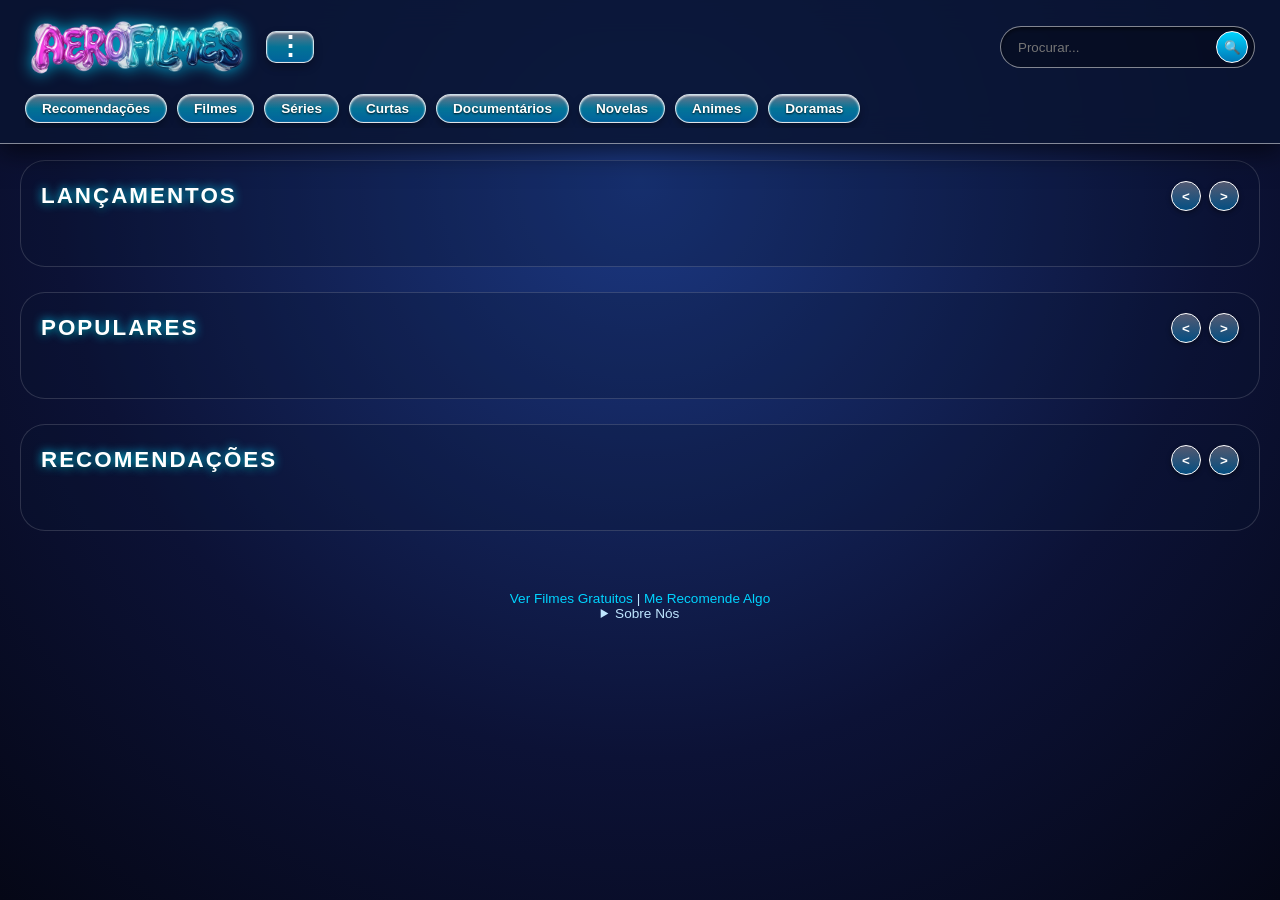
<file: index.html>
<!DOCTYPE html>
<html lang="pt-BR">
<head>
  <meta charset="UTF-8">
  <meta name="viewport" content="width=device-width, initial-scale=1.0">
  <meta name="google-site-verification" content="RyDIWJn01bPBwSGRDW19yCtctkzVvYL2DjG69b797Hg" />
  <link rel="stylesheet" href="style.css"/>
  <title>AeroFilmes</title>
</head>

<body> 
  <main class="conteudo-principal">

    <!-- CABEÇALHO SUPERIOR (LOGO, MENU 3 PONTOS, BUSCA E PILLS) -->
    <header class="topo-aero">
      <div class="topo-linha-1">
        
        <!-- LOGO + MENU DE TRÊS PONTINHOS DO LADO -->
        <div class="logo-e-menu">
          <a href="#" id="top" class="logo-link">
            <img src="aerologo.png" alt="Logo AeroFilms" class="logo-img">
          </a>

          <!-- Menu Flutuante de Três Pontinhos (Abre como Subpasta) -->
          <details class="menu-tres-pontos">
            <summary class="btn-tres-pontos">⋮</summary>
            <nav class="conteudo-menu-suspenso">
              <ul>
                <li>
                  <details class="sub-menu-item">
                    <summary>👤 Meu Perfil</summary>
                    <div class="perfil-form-box">
                      <form action="/fazer-login" method="POST">
                        <label for="menu-email">E-mail:</label>
                        <input type="email" id="menu-email" name="email" placeholder="seu@email.com" required>
                        
                        <label for="menu-senha">Senha:</label>
                        <input type="password" id="menu-senha" name="senha" placeholder="Sua senha" required>
                        
                        <button type="submit" class="btn-aero-sm">Entrar</button>
                      </form>
                      <p class="texto-cadastro">
                        Não tem conta? <a href="/cadastro.html" class="viw">Criar perfil</a>
                      </p>
                    </div>
                  </details>
                </li>
                <li><a href="melist.html">⭐ Minha Lista</a></li>
                <li>
                  <details class="sub-menu-item">
                    <summary>📑 Categorias</summary>
                    <div class="lista-categorias-sidebar">
                      <a href="filmes.html">Filmes</a>
                      <a href="series.html">Séries</a>
                      <a href="animes.html">Animes</a>
                      <a href="doc.html">Documentários</a>
                      <a href="doramas.html">Doramas</a>
                      <a href="novel.html">Novelas</a>
                      <a href="curta.html">Curtas</a>
                    </div>
                  </details>
                </li>
                <li><a href="#" onclick="sortearFilme()">🎲 Filme Sortido</a></li>
                <li><a href="#foruns">💬 Fóruns de Discussões</a></li>
                <li><a href="#sugestao">⚠️ Não Encontrei!</a></li>
                <!-- Link do Telegram atualizado -->
                <li><a href="https://t.me/share/url?url=%22%252%24s%22&text=%22Use%20%251%24s%20on%20Telegram%22" target="_blank" rel="noopener noreferrer">🌐 Onde Assistir</a></li>       
              </ul>
            </nav> 
          </details>
        </div>

        <!-- Barra de Pesquisa Glossy -->
        <form class="form-pesquisa">
          <input type="search" id="campo-pesquisa" placeholder="Procurar..." required>
          <button type="submit" id="botao-enviar" class="btn-busca-icon">🔍</button>
        </form>
      </div>

      <!-- Pílulas/Tags de Atalho por Categoria -->
      <nav class="atalhos-categorias-pills">
        <a href="#recomenda" class="pill-aero">Recomendações</a>
        <a href="filmes.html" class="pill-aero">Filmes</a>
        <a href="series.html" class="pill-aero">Séries</a>
        <a href="curta.html" class="pill-aero">Curtas</a>
        <a href="doc.html" class="pill-aero">Documentários</a>
        <a href="novel.html" class="pill-aero">Novelas</a>
        <a href="animes.html" class="pill-aero">Animes</a>
        <a href="doramas.html" class="pill-aero">Doramas</a>
      </nav>
    </header>

    <!-- SEÇÕES DE CATÁLOGO -->
    <section class="secao-catalogo">
      <div class="secao-header">
        <h2 class="titulo-secao">LANÇAMENTOS</h2>
        <div class="controles-carrossel">
          <button class="btn-seta" onclick="rolarCarrossel('catalogo-lancamentos', -300)">&lt;</button>
          <button class="btn-seta" onclick="rolarCarrossel('catalogo-lancamentos', 300)">&gt;</button>
        </div>
      </div>
      <div id="catalogo-lancamentos" class="catalog-grid"></div>
    </section>

    <section class="secao-catalogo">
      <div class="secao-header">
        <h2 class="titulo-secao">POPULARES</h2>
        <div class="controles-carrossel">
          <button class="btn-seta" onclick="rolarCarrossel('catalogo-populares', -300)">&lt;</button>
          <button class="btn-seta" onclick="rolarCarrossel('catalogo-populares', 300)">&gt;</button>
        </div>
      </div>
      <div id="catalogo-populares" class="catalog-grid"></div>
    </section>

    <section class="secao-catalogo" id="recomenda">
      <div class="secao-header">
        <h2 class="titulo-secao">RECOMENDAÇÕES</h2>
        <div class="controles-carrossel">
          <button class="btn-seta" onclick="rolarCarrossel('catalogo-recomendacoes', -300)">&lt;</button>
          <button class="btn-seta" onclick="rolarCarrossel('catalogo-recomendacoes', 300)">&gt;</button>
        </div>
      </div>
      <div id="catalogo-recomendacoes" class="catalog-grid"></div>
    </section>

    <!-- RODAPÉ -->
    <footer class="rodape-principal">
      <div class="links-rodape">
        <!-- Link do Telegram atualizado -->
        <a href="https://t.me/share/url?url=%22%252%24s%22&text=%22Use%20%251%24s%20on%20Telegram%22" target="_blank" rel="noopener noreferrer">Ver Filmes Gratuitos</a> | 
        <a href="#" onclick="sortearFilme()">Me Recomende Algo</a>
        
        <details class="sobre"> 
          <summary>Sobre Nós</summary>
          <h3>AeroFilmes</h3>
          <p>Seu portal de cinema com o melhor estilo dos anos 2000!</p>
        </details>
      </div>
    </footer>

  </main>

  <!-- Script único para manipular os dados da API -->
  <script src="script.js"></script>
</body>
</html>
</file>
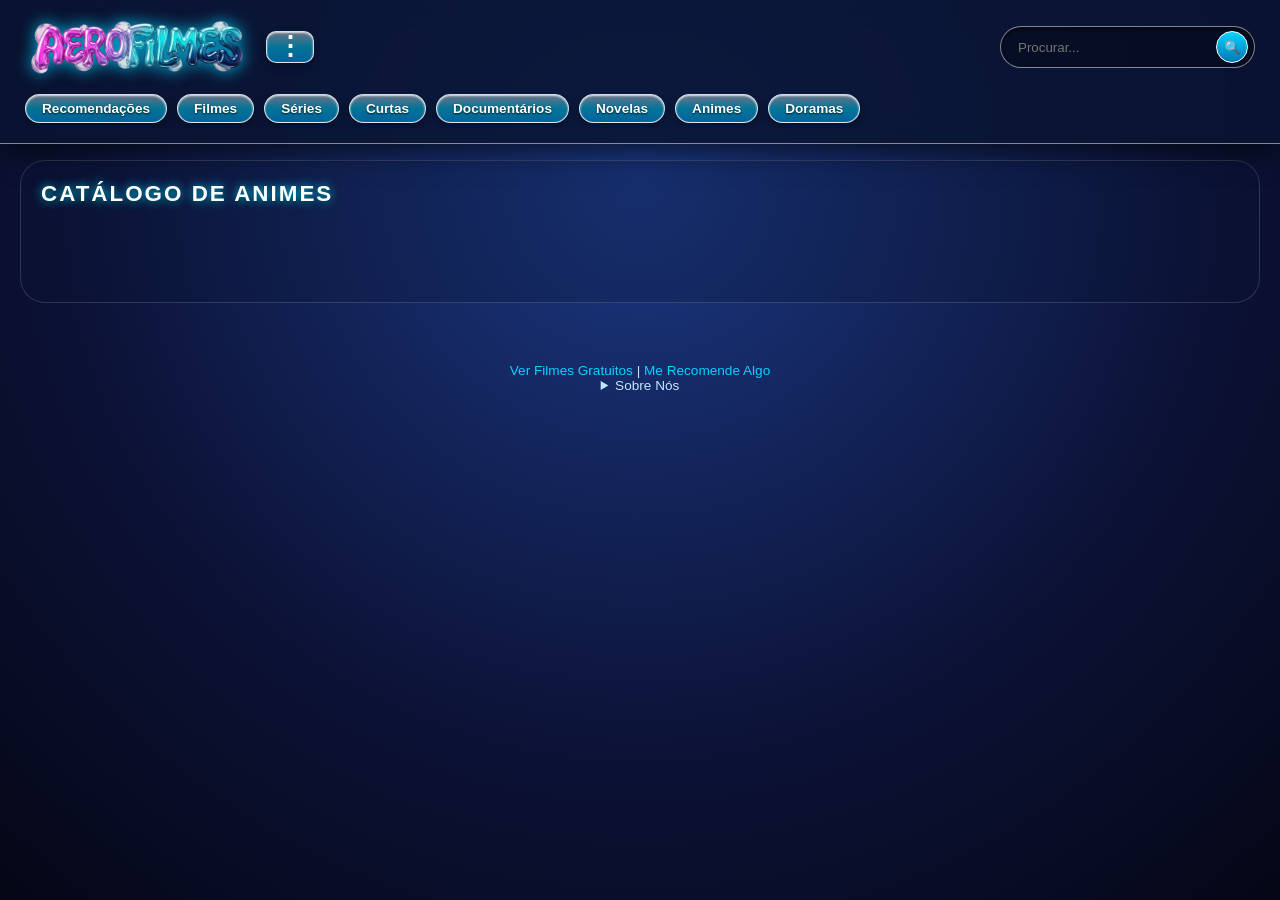
<file: animes.html>
<!DOCTYPE html>
<html lang="pt-BR">
<head>
  <meta charset="UTF-8">
  <meta name="viewport" content="width=device-width, initial-scale=1.0">
  <link rel="stylesheet" href="style.css" />
  <title>Animes - AeroFilmes</title>
</head>

<body> 
  <main class="conteudo-principal">

    <!-- CABEÇALHO SUPERIOR FIXO (MESMA ESTRUTURA DO INDEX) -->
    <header class="topo-aero">
      <div class="topo-linha-1">
        
        <!-- LOGO + MENU DE TRÊS PONTINHOS DO LADO -->
        <div class="logo-e-menu">
          <a href="index.html" id="top" class="logo-link">
            <img src="aerologo.png" alt="Logo AeroFilms" class="logo-img">
          </a>

          <!-- Menu Flutuante de Três Pontinhos (Subpasta) -->
          <details class="menu-tres-pontos">
            <summary class="btn-tres-pontos">⋮</summary>
            <nav class="conteudo-menu-suspenso">
              <ul>
                <li>
                  <details class="sub-menu-item">
                    <summary>👤 Meu Perfil</summary>
                    <div class="perfil-form-box">
                      <form action="/fazer-login" method="POST">
                        <label for="menu-email">E-mail:</label>
                        <input type="email" id="menu-email" name="email" placeholder="seu@email.com" required>
                        
                        <label for="menu-senha">Senha:</label>
                        <input type="password" id="menu-senha" name="senha" placeholder="Sua senha" required>
                        
                        <button type="submit" class="btn-aero-sm">Entrar</button>
                      </form>
                      <p class="texto-cadastro">
                        Não tem conta? <a href="/cadastro.html" class="viw">Criar perfil</a>
                      </p>
                    </div>
                  </details>
                </li>
                <li><a href="melist.html">⭐ Minha Lista</a></li>
                <li>
                  <details class="sub-menu-item">
                    <summary>📑 Categorias</summary>
                    <div class="lista-categorias-sidebar">
                      <a href="filmes.html">Filmes</a>
                      <a href="series.html">Séries</a>
                      <a href="animes.html">Animes</a>
                      <a href="doc.html">Documentários</a>
                      <a href="doramas.html">Doramas</a>
                      <a href="novel.html">Novelas</a>
                      <a href="curta.html">Curtas</a>
                    </div>
                  </details>
                </li>
                <li><a href="#" onclick="sortearFilme()">🎲 Filme Sortido</a></li>
                <li><a href="#foruns">💬 Fóruns de Discussões</a></li>
                <li><a href="#sugestao">⚠️ Não Encontrei!</a></li>
                <li><a href="#bot">🌐 Onde Assistir</a></li>       
              </ul>
            </nav> 
          </details>
        </div>

        <!-- Barra de Pesquisa Glossy -->
        <form class="form-pesquisa">
          <input type="search" id="campo-pesquisa" placeholder="Procurar..." required>
          <button type="submit" id="botao-enviar" class="btn-busca-icon">🔍</button>
        </form>
      </div>

      <!-- Pílulas de Atalho Estilizadas -->
      <nav class="atalhos-categorias-pills">
        <a href="index.html#recomenda" class="pill-aero">Recomendações</a>
        <a href="filmes.html" class="pill-aero">Filmes</a>
        <a href="series.html" class="pill-aero">Séries</a>
        <a href="curta.html" class="pill-aero">Curtas</a>
        <a href="doc.html" class="pill-aero">Documentários</a>
        <a href="novel.html" class="pill-aero">Novelas</a>
        <a href="animes.html" class="pill-aero">Animes</a>
        <a href="doramas.html" class="pill-aero">Doramas</a>
      </nav>
    </header>

    <!-- CATÁLOGO PRINCIPAL DA PÁGINA -->
    <section class="secao-catalogo">
      <div class="secao-header">
        <h2 class="titulo-secao">CATÁLOGO DE ANIMES</h2>
      </div>
      
      <!-- Grid onde os cards de Séries serão carregados via JS -->
      <div id="catalogo-categoria" class="catalog-grid"></div>

      <!-- Ponto de referência para a rolagem infinita -->
      <div id="sentinela-rolagem" style="height: 20px; margin-top: 20px;"></div>
    </section>

    <!-- RODAPÉ -->
    <footer class="rodape-principal">
      <div class="links-rodape">
        <a href="#bot">Ver Filmes Gratuitos</a> | 
        <a href="#" onclick="sortearFilme()">Me Recomende Algo</a>
        
        <details class="sobre"> 
          <summary>Sobre Nós</summary>
          <h3>AeroFilmes</h3>
          <p>Comi o cu de quem ta lendo!...</p>
        </details>
      </div>
    </footer>

  </main>

  <!-- Script JS Principal -->
  <script src="script.js"></script>
</body>
</html>
</file>
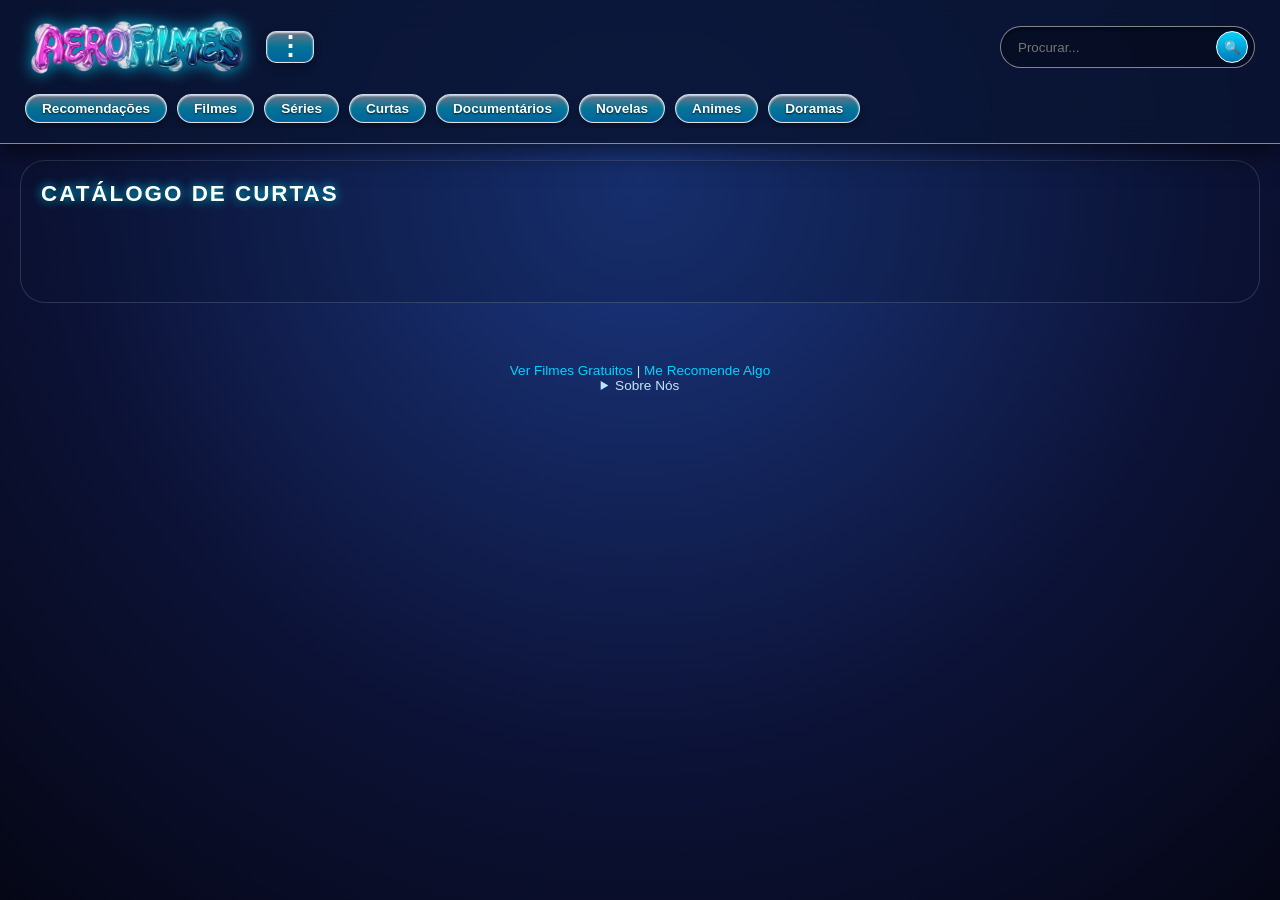
<file: curta.html>
<!DOCTYPE html>
<html lang="pt-BR">
<head>
  <meta charset="UTF-8">
  <meta name="viewport" content="width=device-width, initial-scale=1.0">
  <link rel="stylesheet" href="style.css" />
  <title>Curtas - AeroFilmes</title>
</head>

<body> 
  <main class="conteudo-principal">

    <!-- CABEÇALHO SUPERIOR FIXO (MESMA ESTRUTURA DO INDEX) -->
    <header class="topo-aero">
      <div class="topo-linha-1">
        
        <!-- LOGO + MENU DE TRÊS PONTINHOS DO LADO -->
        <div class="logo-e-menu">
          <a href="index.html" id="top" class="logo-link">
            <img src="aerologo.png" alt="Logo AeroFilms" class="logo-img">
          </a>

          <!-- Menu Flutuante de Três Pontinhos (Subpasta) -->
          <details class="menu-tres-pontos">
            <summary class="btn-tres-pontos">⋮</summary>
            <nav class="conteudo-menu-suspenso">
              <ul>
                <li>
                  <details class="sub-menu-item">
                    <summary>👤 Meu Perfil</summary>
                    <div class="perfil-form-box">
                      <form action="/fazer-login" method="POST">
                        <label for="menu-email">E-mail:</label>
                        <input type="email" id="menu-email" name="email" placeholder="seu@email.com" required>
                        
                        <label for="menu-senha">Senha:</label>
                        <input type="password" id="menu-senha" name="senha" placeholder="Sua senha" required>
                        
                        <button type="submit" class="btn-aero-sm">Entrar</button>
                      </form>
                      <p class="texto-cadastro">
                        Não tem conta? <a href="/cadastro.html" class="viw">Criar perfil</a>
                      </p>
                    </div>
                  </details>
                </li>
                <li><a href="melist.html">⭐ Minha Lista</a></li>
                <li>
                  <details class="sub-menu-item">
                    <summary>📑 Categorias</summary>
                    <div class="lista-categorias-sidebar">
                      <a href="filmes.html">Filmes</a>
                      <a href="series.html">Séries</a>
                      <a href="animes.html">Animes</a>
                      <a href="doc.html">Documentários</a>
                      <a href="doramas.html">Doramas</a>
                      <a href="novel.html">Novelas</a>
                      <a href="curta.html">Curtas</a>
                    </div>
                  </details>
                </li>
                <li><a href="#" onclick="sortearFilme()">🎲 Filme Sortido</a></li>
                <li><a href="#foruns">💬 Fóruns de Discussões</a></li>
                <li><a href="#sugestao">⚠️ Não Encontrei!</a></li>
                <li><a href="#bot">🌐 Onde Assistir</a></li>       
              </ul>
            </nav> 
          </details>
        </div>

        <!-- Barra de Pesquisa Glossy -->
        <form class="form-pesquisa">
          <input type="search" id="campo-pesquisa" placeholder="Procurar..." required>
          <button type="submit" id="botao-enviar" class="btn-busca-icon">🔍</button>
        </form>
      </div>

      <!-- Pílulas de Atalho Estilizadas -->
      <nav class="atalhos-categorias-pills">
        <a href="index.html#recomenda" class="pill-aero">Recomendações</a>
        <a href="filmes.html" class="pill-aero">Filmes</a>
        <a href="series.html" class="pill-aero">Séries</a>
        <a href="curta.html" class="pill-aero">Curtas</a>
        <a href="doc.html" class="pill-aero">Documentários</a>
        <a href="novel.html" class="pill-aero">Novelas</a>
        <a href="animes.html" class="pill-aero">Animes</a>
        <a href="doramas.html" class="pill-aero">Doramas</a>
      </nav>
    </header>

    <!-- CATÁLOGO PRINCIPAL DA PÁGINA -->
    <section class="secao-catalogo">
      <div class="secao-header">
        <h2 class="titulo-secao">CATÁLOGO DE CURTAS</h2>
      </div>
      
      <!-- Grid onde os cards de Séries serão carregados via JS -->
      <div id="catalogo-categoria" class="catalog-grid"></div>

      <!-- Ponto de referência para a rolagem infinita -->
      <div id="sentinela-rolagem" style="height: 20px; margin-top: 20px;"></div>
    </section>

    <!-- RODAPÉ -->
    <footer class="rodape-principal">
      <div class="links-rodape">
        <a href="#bot">Ver Filmes Gratuitos</a> | 
        <a href="#" onclick="sortearFilme()">Me Recomende Algo</a>
        
        <details class="sobre"> 
          <summary>Sobre Nós</summary>
          <h3>AeroFilmes</h3>
          <p>Comi o cu de quem ta lendo!...</p>
        </details>
      </div>
    </footer>

  </main>

  <!-- Script JS Principal -->
  <script src="script.js"></script>
</body>
</html>
</file>
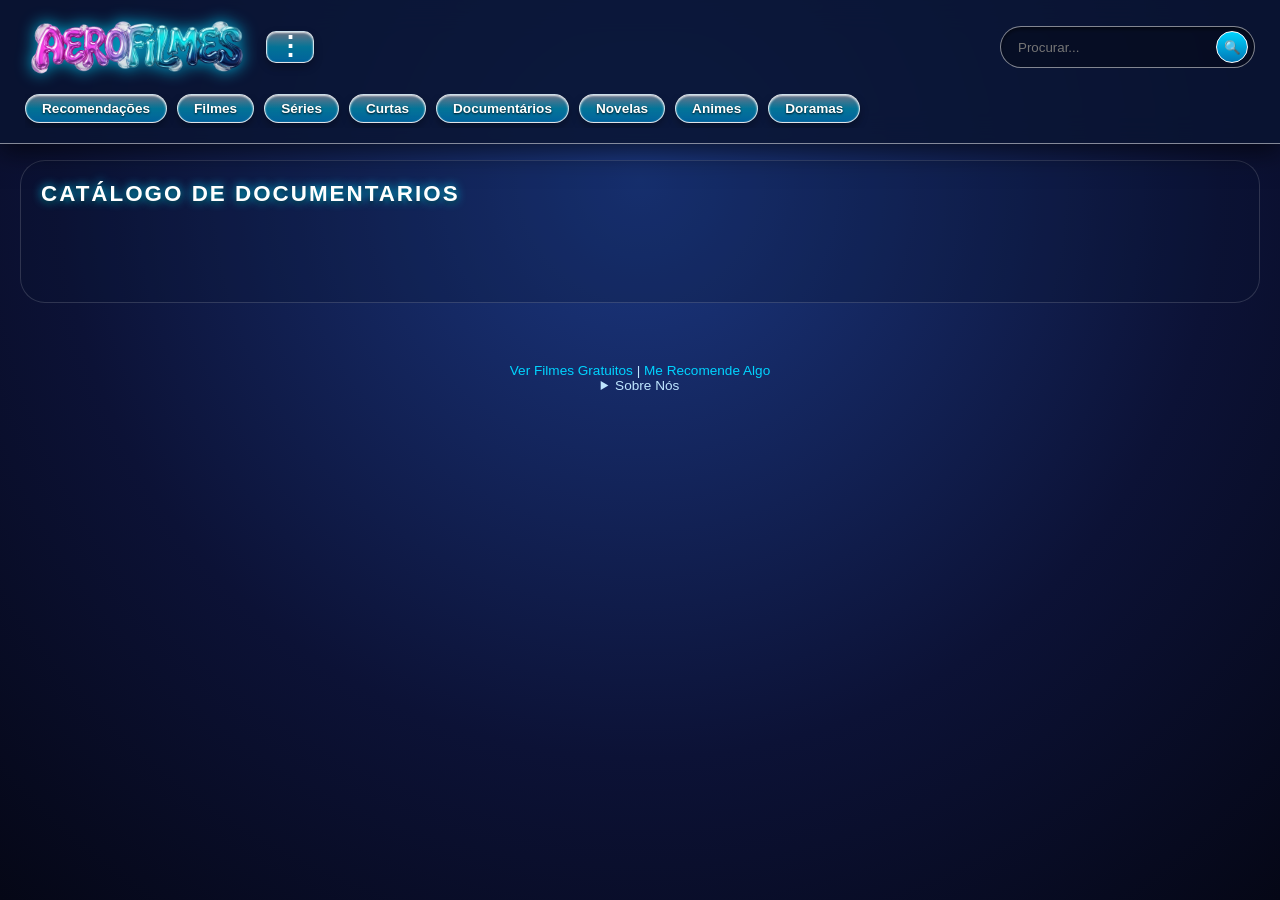
<file: doc.html>
<!DOCTYPE html>
<html lang="pt-BR">
<head>
  <meta charset="UTF-8">
  <meta name="viewport" content="width=device-width, initial-scale=1.0">
  <link rel="stylesheet" href="style.css" />
  <title>Documentarios - AeroFilmes</title>
</head>

<body> 
  <main class="conteudo-principal">

    <!-- CABEÇALHO SUPERIOR FIXO (MESMA ESTRUTURA DO INDEX) -->
    <header class="topo-aero">
      <div class="topo-linha-1">
        
        <!-- LOGO + MENU DE TRÊS PONTINHOS DO LADO -->
        <div class="logo-e-menu">
          <a href="index.html" id="top" class="logo-link">
            <img src="aerologo.png" alt="Logo AeroFilms" class="logo-img">
          </a>

          <!-- Menu Flutuante de Três Pontinhos (Subpasta) -->
          <details class="menu-tres-pontos">
            <summary class="btn-tres-pontos">⋮</summary>
            <nav class="conteudo-menu-suspenso">
              <ul>
                <li>
                  <details class="sub-menu-item">
                    <summary>👤 Meu Perfil</summary>
                    <div class="perfil-form-box">
                      <form action="/fazer-login" method="POST">
                        <label for="menu-email">E-mail:</label>
                        <input type="email" id="menu-email" name="email" placeholder="seu@email.com" required>
                        
                        <label for="menu-senha">Senha:</label>
                        <input type="password" id="menu-senha" name="senha" placeholder="Sua senha" required>
                        
                        <button type="submit" class="btn-aero-sm">Entrar</button>
                      </form>
                      <p class="texto-cadastro">
                        Não tem conta? <a href="/cadastro.html" class="viw">Criar perfil</a>
                      </p>
                    </div>
                  </details>
                </li>
                <li><a href="melist.html">⭐ Minha Lista</a></li>
                <li>
                  <details class="sub-menu-item">
                    <summary>📑 Categorias</summary>
                    <div class="lista-categorias-sidebar">
                      <a href="filmes.html">Filmes</a>
                      <a href="series.html">Séries</a>
                      <a href="animes.html">Animes</a>
                      <a href="doc.html">Documentários</a>
                      <a href="doramas.html">Doramas</a>
                      <a href="novel.html">Novelas</a>
                      <a href="curta.html">Curtas</a>
                    </div>
                  </details>
                </li>
                <li><a href="#" onclick="sortearFilme()">🎲 Filme Sortido</a></li>
                <li><a href="#foruns">💬 Fóruns de Discussões</a></li>
                <li><a href="#sugestao">⚠️ Não Encontrei!</a></li>
                <li><a href="#bot">🌐 Onde Assistir</a></li>       
              </ul>
            </nav> 
          </details>
        </div>

        <!-- Barra de Pesquisa Glossy -->
        <form class="form-pesquisa">
          <input type="search" id="campo-pesquisa" placeholder="Procurar..." required>
          <button type="submit" id="botao-enviar" class="btn-busca-icon">🔍</button>
        </form>
      </div>

      <!-- Pílulas de Atalho Estilizadas -->
      <nav class="atalhos-categorias-pills">
        <a href="index.html#recomenda" class="pill-aero">Recomendações</a>
        <a href="filmes.html" class="pill-aero">Filmes</a>
        <a href="series.html" class="pill-aero">Séries</a>
        <a href="curta.html" class="pill-aero">Curtas</a>
        <a href="doc.html" class="pill-aero">Documentários</a>
        <a href="novel.html" class="pill-aero">Novelas</a>
        <a href="animes.html" class="pill-aero">Animes</a>
        <a href="doramas.html" class="pill-aero">Doramas</a>
      </nav>
    </header>

    <!-- CATÁLOGO PRINCIPAL DA PÁGINA -->
    <section class="secao-catalogo">
      <div class="secao-header">
        <h2 class="titulo-secao">CATÁLOGO DE DOCUMENTARIOS</h2>
      </div>
      
      <!-- Grid onde os cards de Séries serão carregados via JS -->
      <div id="catalogo-categoria" class="catalog-grid"></div>

      <!-- Ponto de referência para a rolagem infinita -->
      <div id="sentinela-rolagem" style="height: 20px; margin-top: 20px;"></div>
    </section>

    <!-- RODAPÉ -->
    <footer class="rodape-principal">
      <div class="links-rodape">
        <a href="#bot">Ver Filmes Gratuitos</a> | 
        <a href="#" onclick="sortearFilme()">Me Recomende Algo</a>
        
        <details class="sobre"> 
          <summary>Sobre Nós</summary>
          <h3>AeroFilmes</h3>
          <p>Comi o cu de quem ta lendo!...</p>
        </details>
      </div>
    </footer>

  </main>

  <!-- Script JS Principal -->
  <script src="script.js"></script>
</body>
</html>
</file>
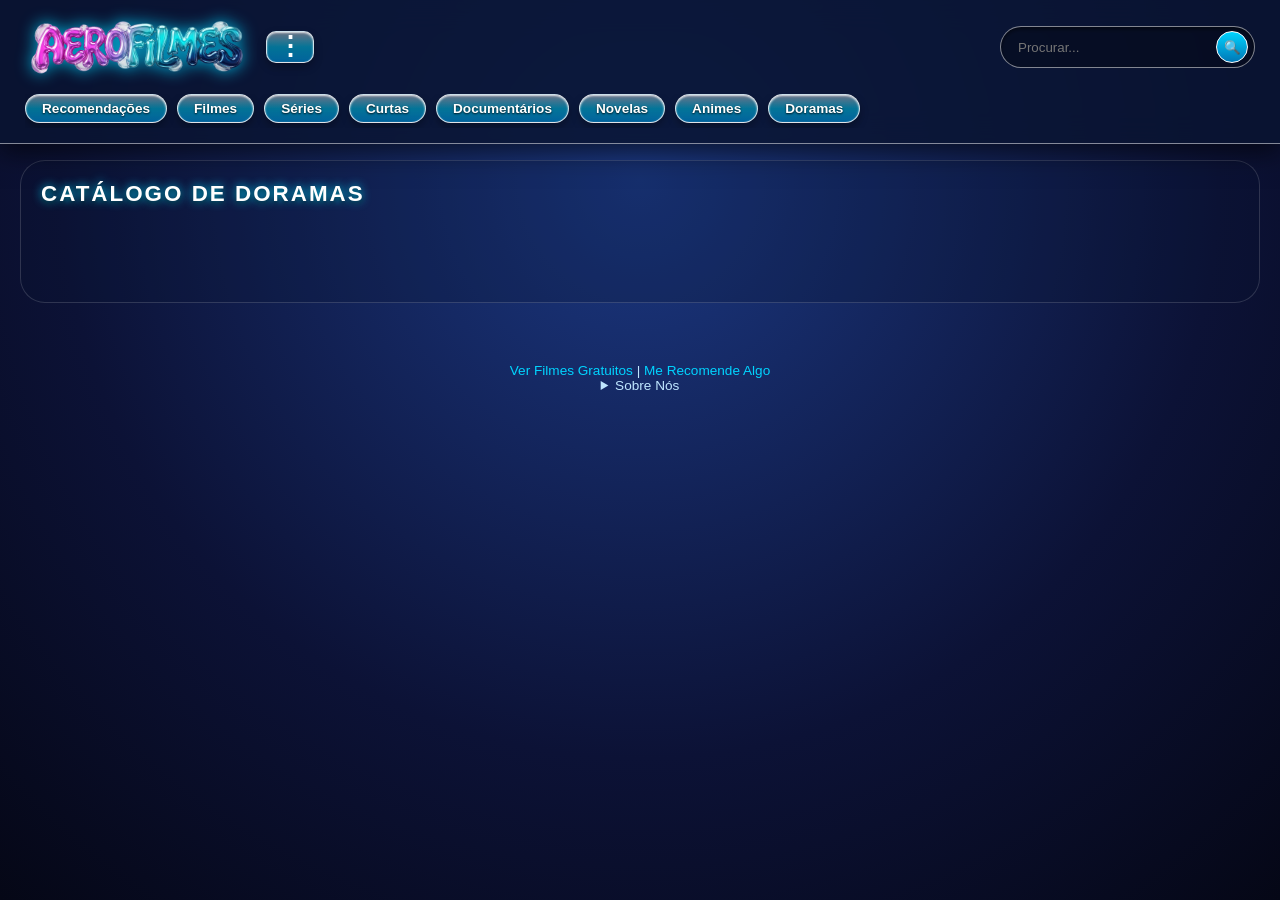
<file: doramas.html>
<!DOCTYPE html>
<html lang="pt-BR">
<head>
  <meta charset="UTF-8">
  <meta name="viewport" content="width=device-width, initial-scale=1.0">
  <link rel="stylesheet" href="style.css" />
  <title>Doramas - AeroFilmes</title>
</head>

<body> 
  <main class="conteudo-principal">

    <!-- CABEÇALHO SUPERIOR FIXO (MESMA ESTRUTURA DO INDEX) -->
    <header class="topo-aero">
      <div class="topo-linha-1">
        
        <!-- LOGO + MENU DE TRÊS PONTINHOS DO LADO -->
        <div class="logo-e-menu">
          <a href="index.html" id="top" class="logo-link">
            <img src="aerologo.png" alt="Logo AeroFilms" class="logo-img">
          </a>

          <!-- Menu Flutuante de Três Pontinhos (Subpasta) -->
          <details class="menu-tres-pontos">
            <summary class="btn-tres-pontos">⋮</summary>
            <nav class="conteudo-menu-suspenso">
              <ul>
                <li>
                  <details class="sub-menu-item">
                    <summary>👤 Meu Perfil</summary>
                    <div class="perfil-form-box">
                      <form action="/fazer-login" method="POST">
                        <label for="menu-email">E-mail:</label>
                        <input type="email" id="menu-email" name="email" placeholder="seu@email.com" required>
                        
                        <label for="menu-senha">Senha:</label>
                        <input type="password" id="menu-senha" name="senha" placeholder="Sua senha" required>
                        
                        <button type="submit" class="btn-aero-sm">Entrar</button>
                      </form>
                      <p class="texto-cadastro">
                        Não tem conta? <a href="/cadastro.html" class="viw">Criar perfil</a>
                      </p>
                    </div>
                  </details>
                </li>
                <li><a href="melist.html">⭐ Minha Lista</a></li>
                <li>
                  <details class="sub-menu-item">
                    <summary>📑 Categorias</summary>
                    <div class="lista-categorias-sidebar">
                      <a href="filmes.html">Filmes</a>
                      <a href="series.html">Séries</a>
                      <a href="animes.html">Animes</a>
                      <a href="doc.html">Documentários</a>
                      <a href="doramas.html">Doramas</a>
                      <a href="novel.html">Novelas</a>
                      <a href="curta.html">Curtas</a>
                    </div>
                  </details>
                </li>
                <li><a href="#" onclick="sortearFilme()">🎲 Filme Sortido</a></li>
                <li><a href="#foruns">💬 Fóruns de Discussões</a></li>
                <li><a href="#sugestao">⚠️ Não Encontrei!</a></li>
                <li><a href="#bot">🌐 Onde Assistir</a></li>       
              </ul>
            </nav> 
          </details>
        </div>

        <!-- Barra de Pesquisa Glossy -->
        <form class="form-pesquisa">
          <input type="search" id="campo-pesquisa" placeholder="Procurar..." required>
          <button type="submit" id="botao-enviar" class="btn-busca-icon">🔍</button>
        </form>
      </div>

      <!-- Pílulas de Atalho Estilizadas -->
      <nav class="atalhos-categorias-pills">
        <a href="index.html#recomenda" class="pill-aero">Recomendações</a>
        <a href="filmes.html" class="pill-aero">Filmes</a>
        <a href="series.html" class="pill-aero">Séries</a>
        <a href="curta.html" class="pill-aero">Curtas</a>
        <a href="doc.html" class="pill-aero">Documentários</a>
        <a href="novel.html" class="pill-aero">Novelas</a>
        <a href="animes.html" class="pill-aero">Animes</a>
        <a href="doramas.html" class="pill-aero">Doramas</a>
      </nav>
    </header>

    <!-- CATÁLOGO PRINCIPAL DA PÁGINA -->
    <section class="secao-catalogo">
      <div class="secao-header">
        <h2 class="titulo-secao">CATÁLOGO DE DORAMAS</h2>
      </div>
      
      <!-- Grid onde os cards de Séries serão carregados via JS -->
      <div id="catalogo-categoria" class="catalog-grid"></div>

      <!-- Ponto de referência para a rolagem infinita -->
      <div id="sentinela-rolagem" style="height: 20px; margin-top: 20px;"></div>
    </section>

    <!-- RODAPÉ -->
    <footer class="rodape-principal">
      <div class="links-rodape">
        <a href="#bot">Ver Filmes Gratuitos</a> | 
        <a href="#" onclick="sortearFilme()">Me Recomende Algo</a>
        
        <details class="sobre"> 
          <summary>Sobre Nós</summary>
          <h3>AeroFilmes</h3>
          <p>Comi o cu de quem ta lendo!...</p>
        </details>
      </div>
    </footer>

  </main>

  <!-- Script JS Principal -->
  <script src="script.js"></script>
</body>
</html>
</file>
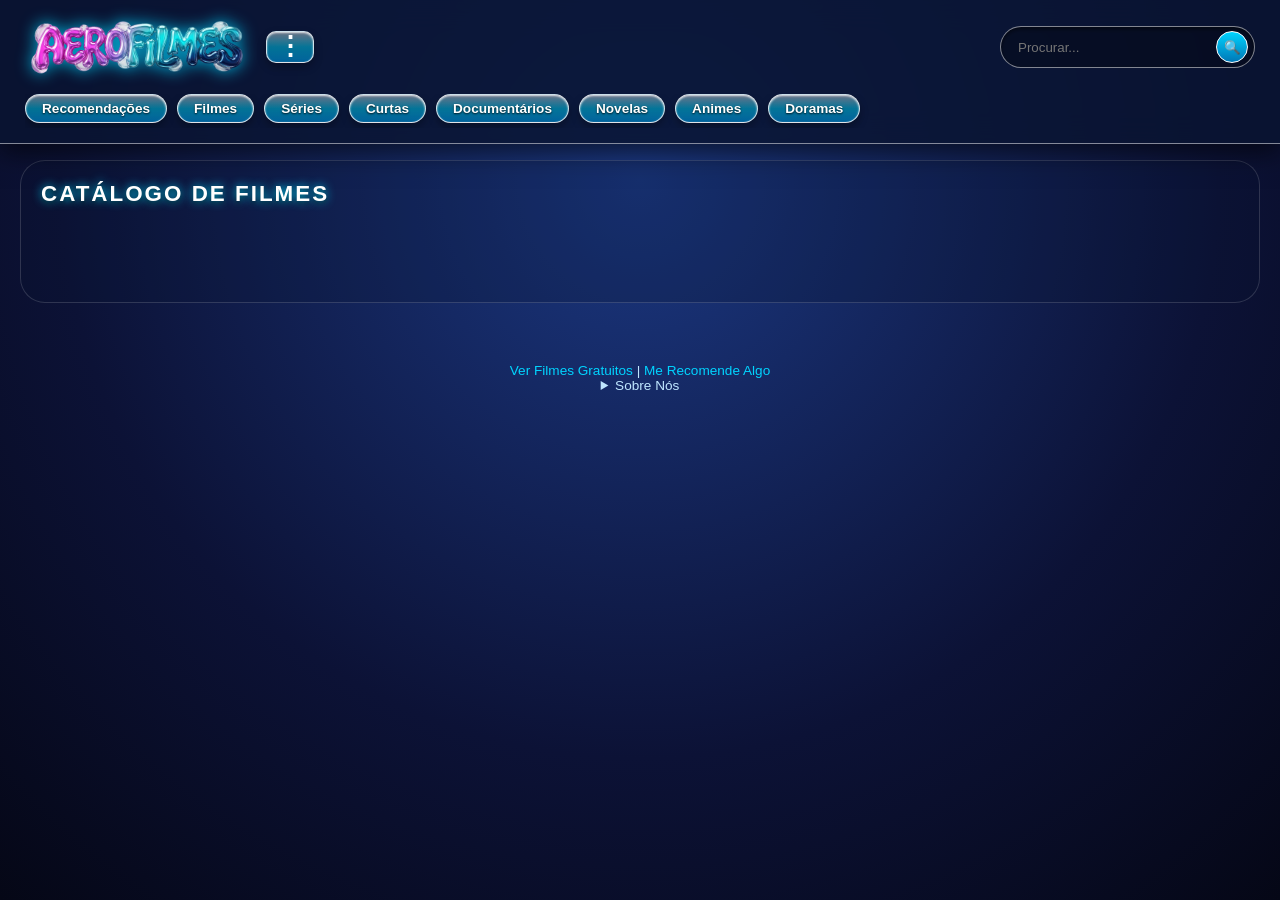
<file: filmes.html>
<!DOCTYPE html>
<html lang="pt-BR">
<head>
  <meta charset="UTF-8">
  <meta name="viewport" content="width=device-width, initial-scale=1.0">
  <link rel="stylesheet" href="style.css" />
  <title>Filmes - AeroFilmes</title>
</head>

<body> 
  <main class="conteudo-principal">

    <!-- CABEÇALHO SUPERIOR FIXO (MESMA ESTRUTURA DO INDEX) -->
    <header class="topo-aero">
      <div class="topo-linha-1">
        
        <!-- LOGO + MENU DE TRÊS PONTINHOS DO LADO -->
        <div class="logo-e-menu">
          <a href="index.html" id="top" class="logo-link">
            <img src="aerologo.png" alt="Logo AeroFilms" class="logo-img">
          </a>

          <!-- Menu Flutuante de Três Pontinhos (Subpasta) -->
          <details class="menu-tres-pontos">
            <summary class="btn-tres-pontos">⋮</summary>
            <nav class="conteudo-menu-suspenso">
              <ul>
                <li>
                  <details class="sub-menu-item">
                    <summary>👤 Meu Perfil</summary>
                    <div class="perfil-form-box">
                      <form action="/fazer-login" method="POST">
                        <label for="menu-email">E-mail:</label>
                        <input type="email" id="menu-email" name="email" placeholder="seu@email.com" required>
                        
                        <label for="menu-senha">Senha:</label>
                        <input type="password" id="menu-senha" name="senha" placeholder="Sua senha" required>
                        
                        <button type="submit" class="btn-aero-sm">Entrar</button>
                      </form>
                      <p class="texto-cadastro">
                        Não tem conta? <a href="/cadastro.html" class="viw">Criar perfil</a>
                      </p>
                    </div>
                  </details>
                </li>
                <li><a href="melist.html">⭐ Minha Lista</a></li>
                <li>
                  <details class="sub-menu-item">
                    <summary>📑 Categorias</summary>
                    <div class="lista-categorias-sidebar">
                      <a href="filmes.html">Filmes</a>
                      <a href="series.html">Séries</a>
                      <a href="animes.html">Animes</a>
                      <a href="doc.html">Documentários</a>
                      <a href="doramas.html">Doramas</a>
                      <a href="novel.html">Novelas</a>
                      <a href="curta.html">Curtas</a>
                    </div>
                  </details>
                </li>
                <li><a href="#" onclick="sortearFilme()">🎲 Filme Sortido</a></li>
                <li><a href="#foruns">💬 Fóruns de Discussões</a></li>
                <li><a href="#sugestao">⚠️ Não Encontrei!</a></li>
                <li><a href="#bot">🌐 Onde Assistir</a></li>       
              </ul>
            </nav> 
          </details>
        </div>

        <!-- Barra de Pesquisa Glossy -->
        <form class="form-pesquisa">
          <input type="search" id="campo-pesquisa" placeholder="Procurar..." required>
          <button type="submit" id="botao-enviar" class="btn-busca-icon">🔍</button>
        </form>
      </div>

      <!-- Pílulas de Atalho Estilizadas -->
      <nav class="atalhos-categorias-pills">
        <a href="index.html#recomenda" class="pill-aero">Recomendações</a>
        <a href="filmes.html" class="pill-aero">Filmes</a>
        <a href="series.html" class="pill-aero">Séries</a>
        <a href="curta.html" class="pill-aero">Curtas</a>
        <a href="doc.html" class="pill-aero">Documentários</a>
        <a href="novel.html" class="pill-aero">Novelas</a>
        <a href="animes.html" class="pill-aero">Animes</a>
        <a href="doramas.html" class="pill-aero">Doramas</a>
      </nav>
    </header>

    <!-- CATÁLOGO PRINCIPAL DA PÁGINA -->
    <section class="secao-catalogo">
      <div class="secao-header">
        <h2 class="titulo-secao">CATÁLOGO DE FILMES</h2>
      </div>
      
      <!-- Grid onde os cards de Séries serão carregados via JS -->
      <div id="catalogo-categoria" class="catalog-grid"></div>

      <!-- Ponto de referência para a rolagem infinita -->
      <div id="sentinela-rolagem" style="height: 20px; margin-top: 20px;"></div>
    </section>

    <!-- RODAPÉ -->
    <footer class="rodape-principal">
      <div class="links-rodape">
        <a href="#bot">Ver Filmes Gratuitos</a> | 
        <a href="#" onclick="sortearFilme()">Me Recomende Algo</a>
        
        <details class="sobre"> 
          <summary>Sobre Nós</summary>
          <h3>AeroFilmes</h3>
          <p>Comi o cu de quem ta lendo!...</p>
        </details>
      </div>
    </footer>

  </main>

  <!-- Script JS Principal -->
  <script src="script.js"></script>
</body>
</html>
</file>
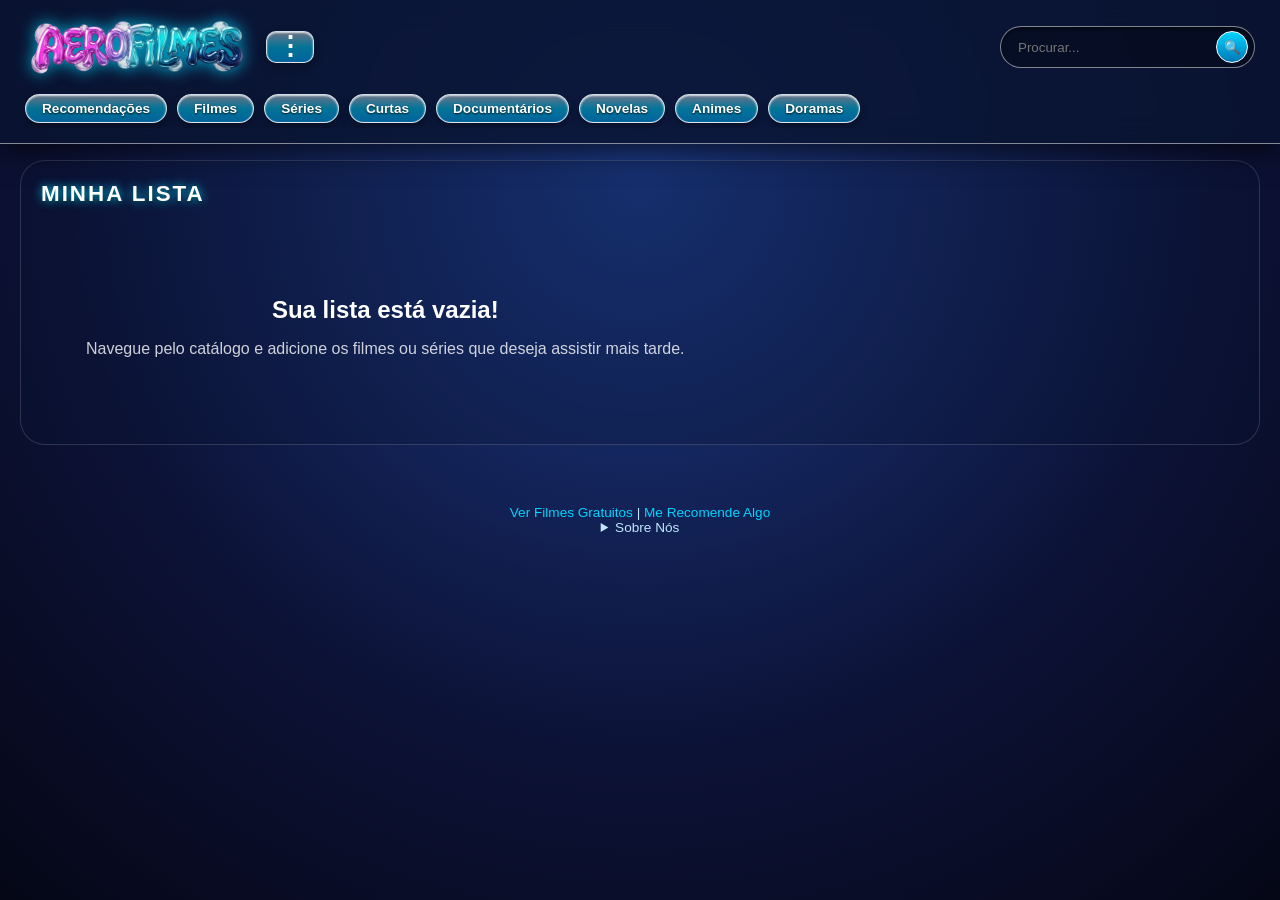
<file: melist.html>
<!DOCTYPE html>
<html lang="pt-BR">
<head>
  <meta charset="UTF-8">
  <meta name="viewport" content="width=device-width, initial-scale=1.0">
  <title>Minha Lista - AeroFilmes</title>
  <link rel="stylesheet" href="style.css">
</head>
<body>
  <main class="conteudo-principal">

    <!-- CABEÇALHO SUPERIOR FIXO (PADRÃO AERO) -->
    <header class="topo-aero">
      <div class="topo-linha-1">
        
        <!-- LOGO + MENU DE TRÊS PONTINHOS DO LADO -->
        <div class="logo-e-menu">
          <a href="index.html" id="top" class="logo-link">
            <img src="aerologo.png" alt="Logo AeroFilms" class="logo-img">
          </a>

          <!-- Menu Flutuante de Três Pontinhos -->
          <details class="menu-tres-pontos">
            <summary class="btn-tres-pontos">⋮</summary>
            <nav class="conteudo-menu-suspenso">
              <ul>
                <li>
                  <details class="sub-menu-item">
                    <summary>👤 Meu Perfil</summary>
                    <div class="perfil-form-box">
                      <form action="/fazer-login" method="POST">
                        <label for="menu-email">E-mail:</label>
                        <input type="email" id="menu-email" name="email" placeholder="seu@email.com" required>
                        
                        <label for="menu-senha">Senha:</label>
                        <input type="password" id="menu-senha" name="senha" placeholder="Sua senha" required>
                        
                        <button type="submit" class="btn-aero-sm">Entrar</button>
                      </form>
                      <p class="texto-cadastro">
                        Não tem conta? <a href="/cadastro.html" class="viw">Criar perfil</a>
                      </p>
                    </div>
                  </details>
                </li>
                <li><a href="melist.html">⭐ Minha Lista</a></li>
                <li>
                  <details class="sub-menu-item">
                    <summary>📑 Categorias</summary>
                    <div class="lista-categorias-sidebar">
                      <a href="filmes.html">Filmes</a>
                      <a href="series.html">Séries</a>
                      <a href="animes.html">Animes</a>
                      <a href="doc.html">Documentários</a>
                      <a href="doramas.html">Doramas</a>
                      <a href="novel.html">Novelas</a>
                      <a href="curta.html">Curtas</a>
                    </div>
                  </details>
                </li>
                <li><a href="#" onclick="sortearFilme()">🎲 Filme Sortido</a></li>
                <li><a href="#foruns">💬 Fóruns de Discussões</a></li>
                <li><a href="#sugestao">⚠️ Não Encontrei!</a></li>
                <li><a href="#bot">🌐 Onde Assistir</a></li>       
              </ul>
            </nav> 
          </details>
        </div>

        <!-- Barra de Pesquisa Glossy -->
        <form class="form-pesquisa">
          <input type="search" id="campo-pesquisa" placeholder="Procurar..." required>
          <button type="submit" id="botao-enviar" class="btn-busca-icon">🔍</button>
        </form>
      </div>

      <!-- Pílulas de Categoria no Topo -->
      <nav class="atalhos-categorias-pills">
        <a href="index.html#recomenda" class="pill-aero">Recomendações</a>
        <a href="filmes.html" class="pill-aero">Filmes</a>
        <a href="series.html" class="pill-aero">Séries</a>
        <a href="curta.html" class="pill-aero">Curtas</a>
        <a href="doc.html" class="pill-aero">Documentários</a>
        <a href="novel.html" class="pill-aero">Novelas</a>
        <a href="animes.html" class="pill-aero">Animes</a>
        <a href="doramas.html" class="pill-aero">Doramas</a>
      </nav>
    </header>

    <!-- SEÇÃO DA MINHA LISTA -->
    <section class="secao-catalogo">
      <div class="secao-header">
        <h2 class="titulo-secao">MINHA LISTA</h2>
      </div>

      <!-- Grid onde os filmes salvos serão renderizados via JS -->
      <div id="catalogo-melist" class="catalog-grid"></div>
    </section>

    <!-- RODAPÉ -->
    <footer class="rodape-principal">
      <div class="links-rodape">
        <a href="#bot">Ver Filmes Gratuitos</a> | 
        <a href="#" onclick="sortearFilme()">Me Recomende Algo</a>
        
        <details class="sobre"> 
          <summary>Sobre Nós</summary>
          <h3>AeroFilmes</h3>
          <p>Seu portal de cinema com o melhor estilo dos anos 2000!</p>
        </details>
      </div>
    </footer>

  </main>

  <script src="script.js"></script>
</body>
</html>
</file>
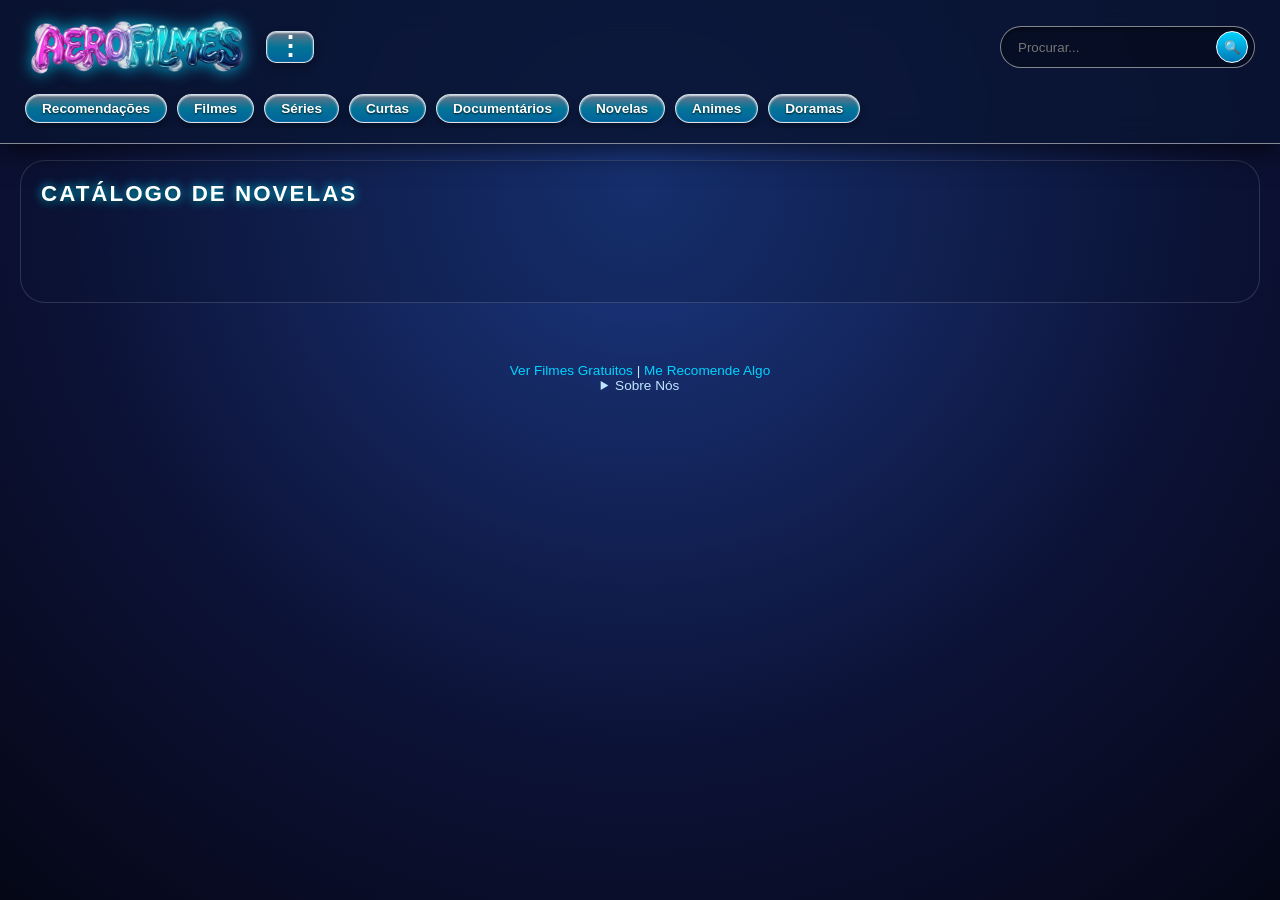
<file: novel.html>
<!DOCTYPE html>
<html lang="pt-BR">
<head>
  <meta charset="UTF-8">
  <meta name="viewport" content="width=device-width, initial-scale=1.0">
  <link rel="stylesheet" href="style.css" />
  <title>Novelas - AeroFilmes</title>
</head>

<body> 
  <main class="conteudo-principal">

    <!-- CABEÇALHO SUPERIOR FIXO (MESMA ESTRUTURA DO INDEX) -->
    <header class="topo-aero">
      <div class="topo-linha-1">
        
        <!-- LOGO + MENU DE TRÊS PONTINHOS DO LADO -->
        <div class="logo-e-menu">
          <a href="index.html" id="top" class="logo-link">
            <img src="aerologo.png" alt="Logo AeroFilms" class="logo-img">
          </a>

          <!-- Menu Flutuante de Três Pontinhos (Subpasta) -->
          <details class="menu-tres-pontos">
            <summary class="btn-tres-pontos">⋮</summary>
            <nav class="conteudo-menu-suspenso">
              <ul>
                <li>
                  <details class="sub-menu-item">
                    <summary>👤 Meu Perfil</summary>
                    <div class="perfil-form-box">
                      <form action="/fazer-login" method="POST">
                        <label for="menu-email">E-mail:</label>
                        <input type="email" id="menu-email" name="email" placeholder="seu@email.com" required>
                        
                        <label for="menu-senha">Senha:</label>
                        <input type="password" id="menu-senha" name="senha" placeholder="Sua senha" required>
                        
                        <button type="submit" class="btn-aero-sm">Entrar</button>
                      </form>
                      <p class="texto-cadastro">
                        Não tem conta? <a href="/cadastro.html" class="viw">Criar perfil</a>
                      </p>
                    </div>
                  </details>
                </li>
                <li><a href="melist.html">⭐ Minha Lista</a></li>
                <li>
                  <details class="sub-menu-item">
                    <summary>📑 Categorias</summary>
                    <div class="lista-categorias-sidebar">
                      <a href="filmes.html">Filmes</a>
                      <a href="series.html">Séries</a>
                      <a href="animes.html">Animes</a>
                      <a href="doc.html">Documentários</a>
                      <a href="doramas.html">Doramas</a>
                      <a href="novel.html">Novelas</a>
                      <a href="curta.html">Curtas</a>
                    </div>
                  </details>
                </li>
                <li><a href="#" onclick="sortearFilme()">🎲 Filme Sortido</a></li>
                <li><a href="#foruns">💬 Fóruns de Discussões</a></li>
                <li><a href="#sugestao">⚠️ Não Encontrei!</a></li>
                <li><a href="#bot">🌐 Onde Assistir</a></li>       
              </ul>
            </nav> 
          </details>
        </div>

        <!-- Barra de Pesquisa Glossy -->
        <form class="form-pesquisa">
          <input type="search" id="campo-pesquisa" placeholder="Procurar..." required>
          <button type="submit" id="botao-enviar" class="btn-busca-icon">🔍</button>
        </form>
      </div>

      <!-- Pílulas de Atalho Estilizadas -->
      <nav class="atalhos-categorias-pills">
        <a href="index.html#recomenda" class="pill-aero">Recomendações</a>
        <a href="filmes.html" class="pill-aero">Filmes</a>
        <a href="series.html" class="pill-aero">Séries</a>
        <a href="curta.html" class="pill-aero">Curtas</a>
        <a href="doc.html" class="pill-aero">Documentários</a>
        <a href="novel.html" class="pill-aero">Novelas</a>
        <a href="animes.html" class="pill-aero">Animes</a>
        <a href="doramas.html" class="pill-aero">Doramas</a>
      </nav>
    </header>

    <!-- CATÁLOGO PRINCIPAL DA PÁGINA -->
    <section class="secao-catalogo">
      <div class="secao-header">
        <h2 class="titulo-secao">CATÁLOGO DE NOVELAS</h2>
      </div>
      
      <!-- Grid onde os cards de Séries serão carregados via JS -->
      <div id="catalogo-categoria" class="catalog-grid"></div>

      <!-- Ponto de referência para a rolagem infinita -->
      <div id="sentinela-rolagem" style="height: 20px; margin-top: 20px;"></div>
    </section>

    <!-- RODAPÉ -->
    <footer class="rodape-principal">
      <div class="links-rodape">
        <a href="#bot">Ver Filmes Gratuitos</a> | 
        <a href="#" onclick="sortearFilme()">Me Recomende Algo</a>
        
        <details class="sobre"> 
          <summary>Sobre Nós</summary>
          <h3>AeroFilmes</h3>
          <p>Comi o cu de quem ta lendo!...</p>
        </details>
      </div>
    </footer>

  </main>

  <!-- Script JS Principal -->
  <script src="script.js"></script>
</body>
</html>
</file>
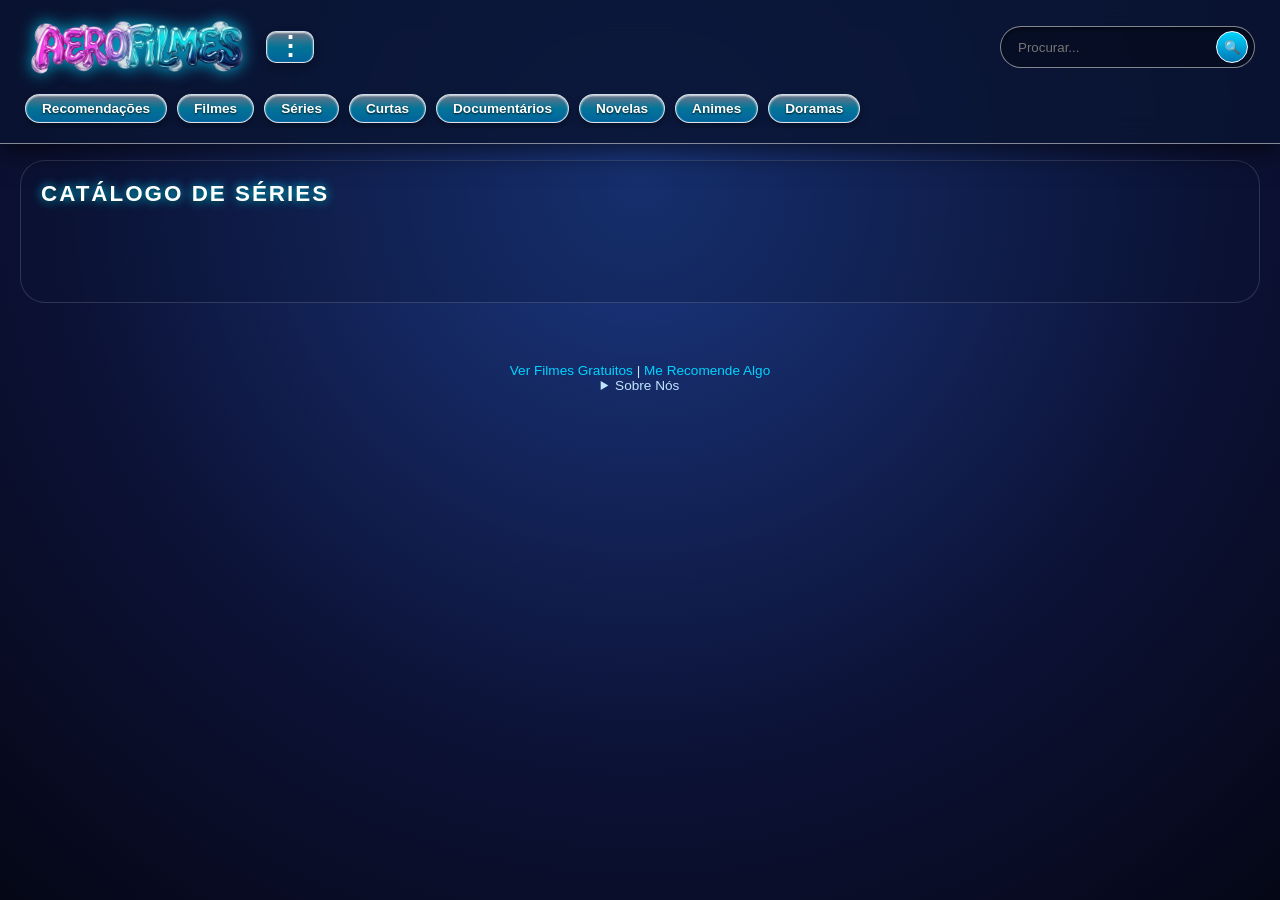
<file: series.html>
<!DOCTYPE html>
<html lang="pt-BR">
<head>
  <meta charset="UTF-8">
  <meta name="viewport" content="width=device-width, initial-scale=1.0">
  <link rel="stylesheet" href="style.css" />
  <title>Séries - AeroFilmes</title>
</head>

<body> 
  <main class="conteudo-principal">

    <!-- CABEÇALHO SUPERIOR FIXO (MESMA ESTRUTURA DO INDEX) -->
    <header class="topo-aero">
      <div class="topo-linha-1">
        
        <!-- LOGO + MENU DE TRÊS PONTINHOS DO LADO -->
        <div class="logo-e-menu">
          <a href="index.html" id="top" class="logo-link">
            <img src="aerologo.png" alt="Logo AeroFilms" class="logo-img">
          </a>

          <!-- Menu Flutuante de Três Pontinhos (Subpasta) -->
          <details class="menu-tres-pontos">
            <summary class="btn-tres-pontos">⋮</summary>
            <nav class="conteudo-menu-suspenso">
              <ul>
                <li>
                  <details class="sub-menu-item">
                    <summary>👤 Meu Perfil</summary>
                    <div class="perfil-form-box">
                      <form action="/fazer-login" method="POST">
                        <label for="menu-email">E-mail:</label>
                        <input type="email" id="menu-email" name="email" placeholder="seu@email.com" required>
                        
                        <label for="menu-senha">Senha:</label>
                        <input type="password" id="menu-senha" name="senha" placeholder="Sua senha" required>
                        
                        <button type="submit" class="btn-aero-sm">Entrar</button>
                      </form>
                      <p class="texto-cadastro">
                        Não tem conta? <a href="/cadastro.html" class="viw">Criar perfil</a>
                      </p>
                    </div>
                  </details>
                </li>
                <li><a href="melist.html">⭐ Minha Lista</a></li>
                <li>
                  <details class="sub-menu-item">
                    <summary>📑 Categorias</summary>
                    <div class="lista-categorias-sidebar">
                      <a href="filmes.html">Filmes</a>
                      <a href="series.html">Séries</a>
                      <a href="animes.html">Animes</a>
                      <a href="doc.html">Documentários</a>
                      <a href="doramas.html">Doramas</a>
                      <a href="novel.html">Novelas</a>
                      <a href="curta.html">Curtas</a>
                    </div>
                  </details>
                </li>
                <li><a href="#" onclick="sortearFilme()">🎲 Filme Sortido</a></li>
                <li><a href="#foruns">💬 Fóruns de Discussões</a></li>
                <li><a href="#sugestao">⚠️ Não Encontrei!</a></li>
                <li><a href="#bot">🌐 Onde Assistir</a></li>       
              </ul>
            </nav> 
          </details>
        </div>

        <!-- Barra de Pesquisa Glossy -->
        <form class="form-pesquisa">
          <input type="search" id="campo-pesquisa" placeholder="Procurar..." required>
          <button type="submit" id="botao-enviar" class="btn-busca-icon">🔍</button>
        </form>
      </div>

      <!-- Pílulas de Atalho Estilizadas -->
      <nav class="atalhos-categorias-pills">
        <a href="index.html#recomenda" class="pill-aero">Recomendações</a>
        <a href="filmes.html" class="pill-aero">Filmes</a>
        <a href="series.html" class="pill-aero">Séries</a>
        <a href="curta.html" class="pill-aero">Curtas</a>
        <a href="doc.html" class="pill-aero">Documentários</a>
        <a href="novel.html" class="pill-aero">Novelas</a>
        <a href="animes.html" class="pill-aero">Animes</a>
        <a href="doramas.html" class="pill-aero">Doramas</a>
      </nav>
    </header>

    <!-- CATÁLOGO PRINCIPAL DA PÁGINA -->
    <section class="secao-catalogo">
      <div class="secao-header">
        <h2 class="titulo-secao">CATÁLOGO DE SÉRIES</h2>
      </div>
      
      <!-- Grid onde os cards de Séries serão carregados via JS -->
      <div id="catalogo-categoria" class="catalog-grid"></div>

      <!-- Ponto de referência para a rolagem infinita -->
      <div id="sentinela-rolagem" style="height: 20px; margin-top: 20px;"></div>
    </section>

    <!-- RODAPÉ -->
    <footer class="rodape-principal">
      <div class="links-rodape">
        <a href="#bot">Ver Filmes Gratuitos</a> | 
        <a href="#" onclick="sortearFilme()">Me Recomende Algo</a>
        
        <details class="sobre"> 
          <summary>Sobre Nós</summary>
          <h3>AeroFilmes</h3>
          <p>Comi o cu de quem ta lendo!...</p>
        </details>
      </div>
    </footer>

  </main>

  <!-- Script JS Principal -->
  <script src="script.js"></script>
</body>
</html>
</file>
<file: style.css>
/* ============================================================
   AEROFILMES - FRUTIGER AERO & SKEUOMORPHIC THEME
   ============================================================ */

/* 1. VARIÁVEIS DO TEMA FRUTIGER AERO */
:root {
  --bg-aero: radial-gradient(circle at 50% 20%, #1b3882 0%, #0c1236 60%, #050716 100%);
  --text-main: #ffffff;
  --text-muted: #bfe6ff;

  --aero-cyan: #00d4ff;
  --aero-blue: #0077b6;
  --aero-light-blue: #90e0ef;

  /* Efeitos de Vidro e Reflexo Glossy */
  --glass-bg: rgba(255, 255, 255, 0.12);
  --glass-border: rgba(255, 255, 255, 0.5);
  --glass-reflect: inset 0 1px 2px rgba(255, 255, 255, 0.8), inset 0 -2px 5px rgba(0, 0, 0, 0.3);

  --font-aero: 'Segoe UI', Tahoma, Geneva, Verdana, sans-serif;
  --transition-fast: all 0.25s ease-in-out;
}

/* 2. CONFIGURAÇÕES GERAIS */
html {
  scroll-behavior: smooth;
}

body {
  background: var(--bg-aero);
  background-attachment: fixed;
  color: var(--text-main);
  font-family: var(--font-aero);
  margin: 0;
  padding: 160px 20px 20px 20px; /* Compensação superior para o cabeçalho fixo não cobrir os cards */
  min-height: 100vh;
  box-sizing: border-box;
}

/* 3. CONTEÚDO PRINCIPAL */
.conteudo-principal {
  width: 100%;
  max-width: 1400px;
  margin: 0 auto;
  display: flex;
  flex-direction: column;
  gap: 25px;
}

/* ============================================================
   4. CABEÇALHO SUPERIOR FIXO (TOPO AERO)
   ============================================================ */
.topo-aero {
  position: fixed;
  top: 0;
  left: 0;
  right: 0;
  width: 100%;
  z-index: 1000;
  display: flex;
  flex-direction: column;
  gap: 15px;
  background: rgba(10, 20, 50, 0.85);
  backdrop-filter: blur(15px);
  -webkit-backdrop-filter: blur(15px);
  padding: 15px 25px;
  border-bottom: 1.5px solid var(--glass-border);
  box-shadow: 0 8px 25px rgba(0, 0, 0, 0.6);
  box-sizing: border-box;
}

.topo-linha-1 {
  display: flex;
  align-items: center;
  justify-content: space-between;
  max-width: 1400px;
  margin: 0 auto;
  width: 100%;
}

.logo-e-menu {
  display: flex;
  align-items: center;
  gap: 12px;
  position: relative;
}

.logo-img {
  filter: drop-shadow(0 0 8px rgba(0, 212, 255, 0.8));
  height: 60px;
}

/* 5. MENU FLUTUANTE DE TRÊS PONTINHOS (DROPDOWN) */
.menu-tres-pontos {
  position: relative;
}

/* Esconde marcadores padrão do <details> */
.btn-tres-pontos::-webkit-details-marker,
.btn-tres-pontos::marker {
  display: none !important;
}

.btn-tres-pontos {
  list-style: none;
  font-size: 1.6rem;
  font-weight: bold;
  color: #fff;
  cursor: pointer;
  padding: 2px 10px;
  background: linear-gradient(180deg, rgba(255, 255, 255, 0.4) 0%, rgba(0, 180, 216, 0.6) 50%, rgba(0, 119, 182, 0.8) 100%);
  border: 1.5px solid rgba(255, 255, 255, 0.8);
  border-radius: 10px;
  box-shadow: inset 0 1px 2px rgba(255, 255, 255, 0.8), 0 4px 8px rgba(0, 0, 0, 0.3);
  user-select: none;
  line-height: 1;
  transition: var(--transition-fast);
}

.btn-tres-pontos:hover {
  transform: scale(1.05);
  box-shadow: 0 0 12px rgba(0, 212, 255, 0.8);
}

.conteudo-menu-suspenso {
  position: absolute;
  top: 120%;
  left: 0;
  min-width: 230px;
  background: rgba(8, 15, 38, 0.95);
  backdrop-filter: blur(15px);
  -webkit-backdrop-filter: blur(15px);
  border-radius: 18px;
  border: 1.5px solid rgba(255, 255, 255, 0.6);
  box-shadow: 0 10px 30px rgba(0, 0, 0, 0.9), 0 0 15px rgba(0, 212, 255, 0.3);
  padding: 10px 0;
  z-index: 1010;
}

.conteudo-menu-suspenso ul {
  list-style: none;
  margin: 0;
  padding: 0;
}

.conteudo-menu-suspenso li a,
.sub-menu-item summary {
  display: block;
  padding: 10px 18px;
  color: #fff;
  text-decoration: none;
  font-size: 0.9rem;
  font-weight: bold;
  cursor: pointer;
  transition: background 0.2s ease;
}

.sub-menu-item summary {
  list-style: none;
}
.sub-menu-item summary::-webkit-details-marker {
  display: none;
}

.conteudo-menu-suspenso li a:hover,
.sub-menu-item summary:hover {
  background: rgba(0, 212, 255, 0.25);
  color: var(--aero-cyan);
}

/* Formulário de Perfil & Sub-categorias dentro do Dropdown */
.perfil-form-box, .lista-categorias-sidebar {
  background: rgba(0, 15, 40, 0.8);
  border-radius: 12px;
  padding: 12px;
  margin: 5px 10px;
  border: 1px solid rgba(255, 255, 255, 0.2);
}

.perfil-form-box input {
  width: 100%;
  padding: 8px 12px;
  margin-top: 4px;
  margin-bottom: 8px;
  border-radius: 10px;
  border: 1px solid var(--glass-border);
  background: rgba(255, 255, 255, 0.1);
  color: #fff;
  box-sizing: border-box;
}

.btn-aero-sm {
  background: linear-gradient(180deg, #00d4ff 0%, #0077b6 100%);
  border: 1px solid #fff;
  color: #fff;
  padding: 6px 14px;
  border-radius: 15px;
  font-weight: bold;
  cursor: pointer;
  width: 100%;
}

.lista-categorias-sidebar a {
  display: block;
  color: var(--text-muted);
  text-decoration: none;
  padding: 5px 8px;
  font-size: 0.85rem;
}

.lista-categorias-sidebar a:hover {
  color: #fff;
  text-shadow: 0 0 5px var(--aero-cyan);
}

/* 6. BARRA DE PESQUISA & PÍLULAS DE ATALHO */
.form-pesquisa {
  display: flex;
  align-items: center;
  background: rgba(0, 0, 0, 0.3);
  padding: 4px 6px 4px 15px;
  border-radius: 30px;
  border: 1.5px solid var(--glass-border);
  box-shadow: inset 0 2px 4px rgba(0,0,0,0.5);
}

#campo-pesquisa {
  background: transparent;
  border: none;
  color: #fff;
  outline: none;
  width: 200px;
  font-family: var(--font-aero);
}

.btn-busca-icon {
  background: linear-gradient(180deg, #00d4ff 0%, #0077b6 100%);
  border: 1px solid #fff;
  border-radius: 50%;
  width: 32px;
  height: 32px;
  color: #fff;
  cursor: pointer;
}

.atalhos-categorias-pills {
  display: flex;
  gap: 10px;
  overflow-x: auto;
  padding-bottom: 5px;
  max-width: 1400px;
  margin: 0 auto;
  width: 100%;
}

.pill-aero {
  display: inline-block;
  text-decoration: none;
  background: linear-gradient(180deg, rgba(255, 255, 255, 0.4) 0%, rgba(0, 180, 216, 0.6) 50%, rgba(0, 119, 182, 0.8) 100%);
  border: 1.5px solid rgba(255, 255, 255, 0.8);
  border-radius: 25px;
  color: #ffffff;
  padding: 6px 16px;
  font-size: 0.85rem;
  font-weight: bold;
  text-shadow: 0 1px 2px rgba(0, 0, 0, 0.8);
  box-shadow: inset 0 1px 2px rgba(255, 255, 255, 0.8), 0 4px 8px rgba(0, 0, 0, 0.3);
  cursor: pointer;
  white-space: nowrap;
  transition: var(--transition-fast);
}

.pill-aero:hover {
  transform: translateY(-2px);
  background: linear-gradient(180deg, rgba(255, 255, 255, 0.6) 0%, rgba(0, 212, 255, 0.8) 50%, rgba(0, 119, 182, 1) 100%);
  box-shadow: inset 0 1px 3px rgba(255, 255, 255, 1), 0 6px 15px rgba(0, 212, 255, 0.6);
}

/* ============================================================
   7. SEÇÕES DE CATÁLOGO E CARDS (CARROSSEL)
   ============================================================ */
.secao-catalogo {
  background: rgba(10, 20, 50, 0.25);
  border-radius: 25px;
  padding: 20px;
  border: 1px solid rgba(255, 255, 255, 0.15);
}

.secao-header {
  display: flex;
  justify-content: space-between;
  align-items: center;
  margin-bottom: 15px;
}

.titulo-secao {
  font-size: 1.4rem;
  letter-spacing: 2px;
  color: #fff;
  text-shadow: 0 0 10px var(--aero-cyan), 0 2px 4px rgba(0, 0, 0, 0.8);
  margin: 0;
  text-transform: uppercase;
}

.controles-carrossel {
  display: flex;
  gap: 8px;
}

.btn-seta {
  background: linear-gradient(180deg, rgba(255,255,255,0.3) 0%, rgba(0, 119, 182, 0.6) 100%);
  border: 1px solid #fff;
  color: #fff;
  border-radius: 50%;
  width: 30px;
  height: 30px;
  font-weight: bold;
  cursor: pointer;
  box-shadow: 0 2px 5px rgba(0,0,0,0.4);
}

.btn-seta:hover {
  background: var(--aero-cyan);
}

.catalog-grid,
#catalogo-lancamentos,
#catalogo-populares,
#catalogo-recomendacoes {
  display: flex !important;
  flex-direction: row !important;
  overflow-x: auto !important;
  gap: 15px !important;
  padding: 10px 5px !important;
  scroll-behavior: smooth;
}

.movie-card {
  flex: 0 0 145px !important;
  min-width: 145px !important;
  background: linear-gradient(145deg, rgba(255, 255, 255, 0.25), rgba(0, 20, 50, 0.5));
  backdrop-filter: blur(10px);
  -webkit-backdrop-filter: blur(10px);
  border: 1.5px solid var(--glass-border);
  border-radius: 20px;
  padding: 8px;
  box-shadow: 0 8px 20px rgba(0, 0, 0, 0.6), var(--glass-reflect);
  transition: transform 0.25s ease, box-shadow 0.25s ease;
  box-sizing: border-box;
}

.movie-card:hover {
  transform: translateY(-5px) scale(1.02);
  box-shadow: 0 12px 25px rgba(0, 212, 255, 0.4), inset 0 1px 3px #fff;
}

.poster-container {
  position: relative;
  width: 100%;
  border-radius: 12px;
  overflow: hidden;
  aspect-ratio: 2 / 3;
}

.movie-poster {
  width: 100%;
  height: 100%;
  object-fit: cover;
  border-radius: 12px;
}

.badge, .rating-badge {
  position: absolute;
  bottom: 6px;
  left: 50%;
  transform: translateX(-50%);
  background: linear-gradient(180deg, #00b4d8 0%, #0077b6 100%);
  border: 1px solid rgba(255, 255, 255, 0.9);
  color: #fff;
  padding: 2px 10px;
  border-radius: 12px;
  font-size: 0.75rem;
  font-weight: bold;
  box-shadow: inset 0 1px 1px rgba(255, 255, 255, 0.8), 0 2px 4px rgba(0,0,0,0.5);
  white-space: nowrap;
}

.movie-title {
  font-size: 0.85rem;
  color: #fff;
  margin: 8px 0 0 0;
  white-space: nowrap;
  overflow: hidden;
  text-overflow: ellipsis;
  text-align: center;
}

/* Customização da Barra de Rolagem Horizontal */
.catalog-grid::-webkit-scrollbar {
  height: 6px;
}
.catalog-grid::-webkit-scrollbar-track {
  background: rgba(0, 0, 0, 0.2);
  border-radius: 10px;
}
.catalog-grid::-webkit-scrollbar-thumb {
  background: linear-gradient(90deg, #00d4ff, #0077b6);
  border-radius: 10px;
}

/* 8. RODAPÉ */
.rodape-principal {
  margin-top: 20px;
  padding: 15px;
  text-align: center;
  font-size: 0.85rem;
  color: var(--text-muted);
}

.rodape-principal a {
  color: var(--aero-cyan);
  text-decoration: none;
}
</file>
